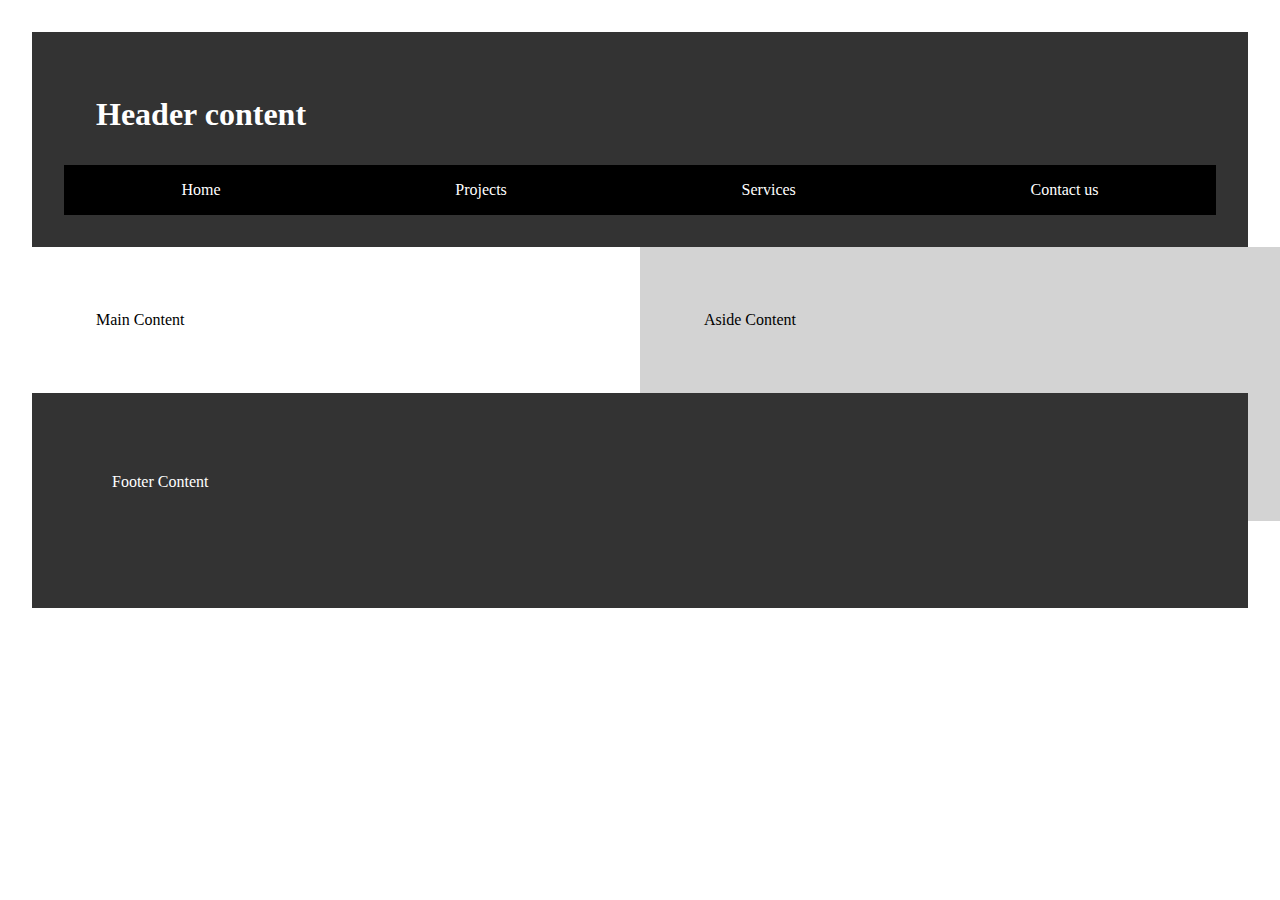
<file: week01/basic-layout.html>
<!DOCTYPE html>
<html lang="en">

<head>
    <meta charset="UTF-8">
    <meta name="viewport" content="width=device-width, initial-scale=1.0">
    <title>Nathanael Jones | WDD 131</title>
    <link rel="stylesheet" href="styles/layout.css">
</head>

<body>
    <header>
        <div>
            <h1>Header content</h1>
            <nav>
                <a href="#">Home</a>
                <a href="#">Projects</a>
                <a href="#">Services</a>
                <a href="#">Contact us</a>
            </nav>
        </div>
    </header>
    <p>Main Content</p>
    <p class="aside">Aside Content</p>
    <footer>
        <p>Footer Content</p>
    </footer>
</body>


</html>
</file>
<file: week01/styles/layout.css>
* {
    margin: 0;
    padding: 1em;
}


header {
    background-color: #333;
    color: white;
    grid-area: 1/ 1/ 1/ 4;
    margin: 0;
}
header nav {
    background-color: black;
    display: flex;
    justify-content: space-around;
    padding: 0;
}
header nav a {
    color: white;
    text-decoration: none;
    padding: 1rem;
}
body {
    display: grid;
    grid-template: 1fr auto 1fr / 1fr auto 1fr;
}
p {
    grid-area: 2/ 1/ 2/ 3;
    padding: 4rem;
}
.aside {
    width: 100%;
    height: 100%;
    grid-area: 2/ 3/ 2/ 4;
    background-color: lightgray;
}
footer {
    grid-area: 3/ 1/ 3/ 4;
    background-color: #333;
    color: white;
}
</file>
